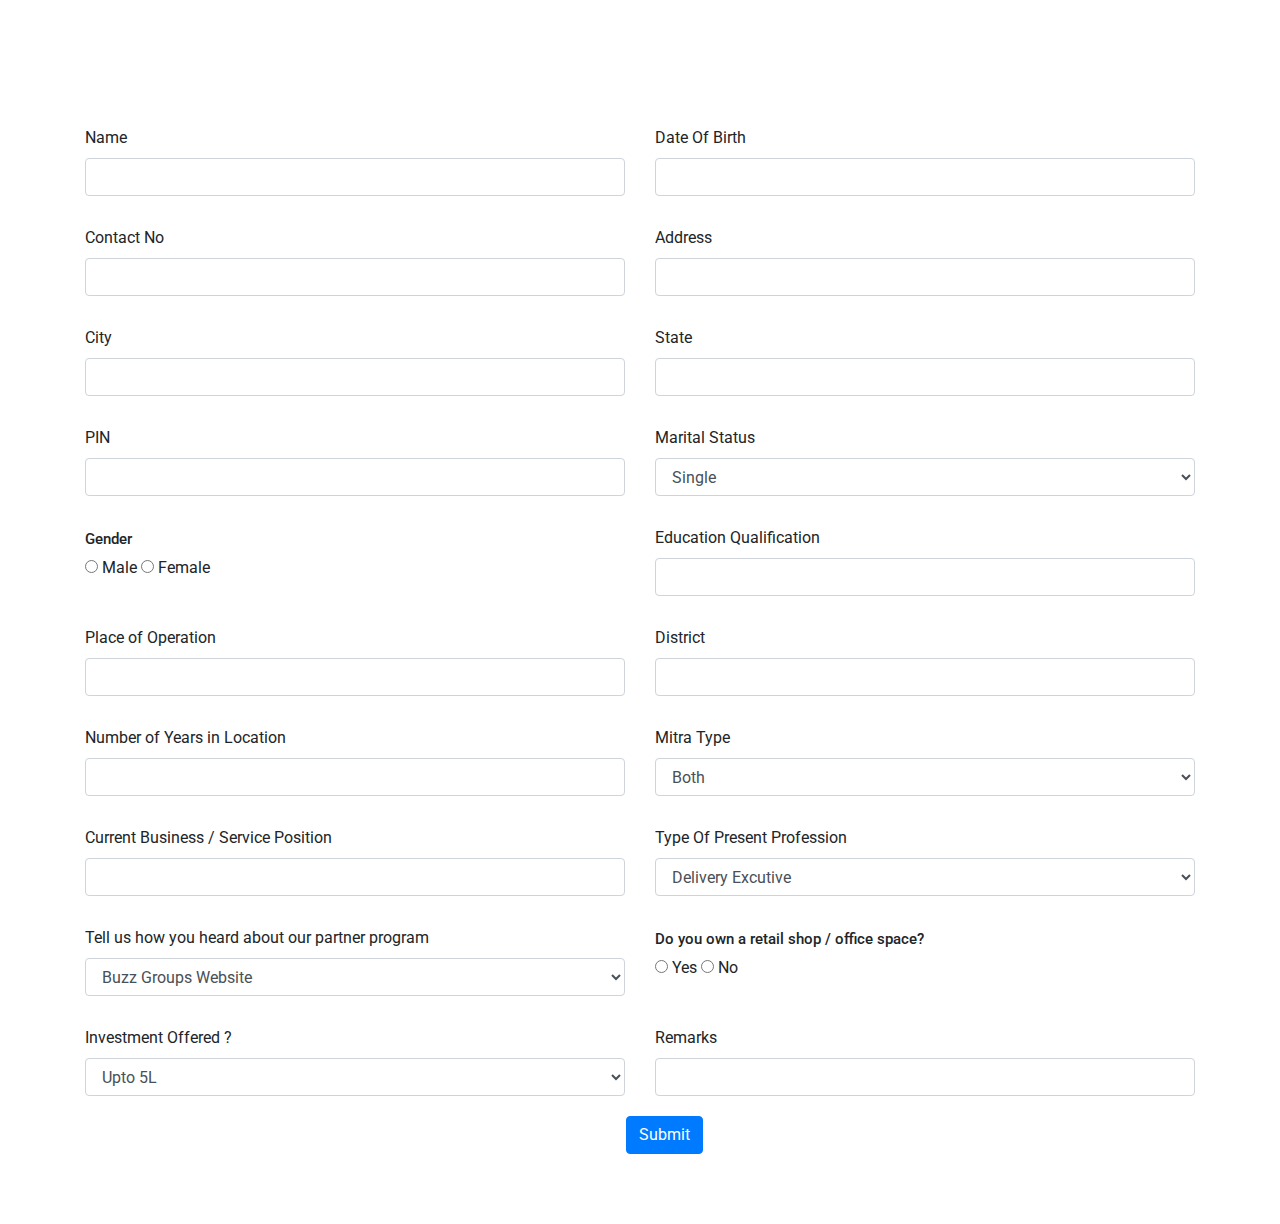
<file: bmread1.html>
<!DOCTYPE html>
<html lang="en">
<head>
    <link rel="stylesheet" href="style.css">
    <meta charset="UTF-8">
    <meta name="viewport" content="width=device-width, initial-scale=1.0">
    <title>Document</title>
     <link rel="stylesheet" href="https://stackpath.bootstrapcdn.com/bootstrap/4.5.2/css/bootstrap.min.css" integrity="sha384-JcKb8q3iqJ61gNV9KGb8thSsNjpSL0n8PARn9HuZOnIxN0hoP+VmmDGMN5t9UJ0Z" crossorigin="anonymous" />
    <script src="https://code.jquery.com/jquery-3.5.1.slim.min.js" integrity="sha384-DfXdz2htPH0lsSSs5nCTpuj/zy4C+OGpamoFVy38MVBnE+IbbVYUew+OrCXaRkfj" crossorigin="anonymous"></script>
    <script src="https://cdn.jsdelivr.net/npm/popper.js@1.16.1/dist/umd/popper.min.js" integrity="sha384-9/reFTGAW83EW2RDu2S0VKaIzap3H66lZH81PoYlFhbGU+6BZp6G7niu735Sk7lN" crossorigin="anonymous"></script>
    <script src="https://stackpath.bootstrapcdn.com/bootstrap/4.5.2/js/bootstrap.min.js" integrity="sha384-B4gt1jrGC7Jh4AgTPSdUtOBvfO8shuf57BaghqFfPlYxofvL8/KUEfYiJOMMV+rV" crossorigin="anonymous"></script>

</head>
<body>
    
 <div class="apply-bg-container">
        <h1 class="apply-now-button">APPLY NOW</h1>
        <div class="small-bg-apply-container">
            <form>
                <div class="container">
                    <div class="row">
                        <div class="col-12 col-md-6">
                            <label for="name">Name</label>
                            <input type="text" class="form-control" id="name" />
                        </div>
                        <div class="col-12 col-md-6">
                            <label for="date">Date Of Birth</label>
                            <input type="text" class="form-control" id="date">
                        </div>
                        <div class="col-12 col-md-6">
                            <label for="contact">Contact No</label>
                            <input type="text" class="form-control" id="contact">
                        </div>
                        <div class="col-12 col-md-6">
                            <label for="adress">Address</label>
                            <input type="text" class="form-control" id="adress">
                        </div>
                        <div class="col-12 col-md-6">
                            <label for="city">City</label>
                            <input type="text" class="form-control" id="city">
                        </div>
                        <div class="col-12 col-md-6">
                            <label for="state">State</label>
                            <input type="text" class="form-control" id="state">
                        </div>
                        <div class="col-12 col-md-6">
                            <label for="pin">PIN</label>
                            <input type="text" class="form-control" id="pin">
                        </div>

                        <div class="col-12 col-md-6">
                            <label for="maritalstatus">Marital Status</label>
                            <select id="maritalstatus" class="form-control">
                                <option value="Active">Single</option>
                                <option>Married</option>
                                <option>Divorced</option>
                                <option>Widowed</option>
                            </select>
                        </div>
                        <div class="col-12 col-md-6">
                            <h1 class="gender-heading mt-1">Gender</h1>
                            <input type="radio" id="male" value="male" name="Gender">
                            <label for="male">Male</label>
                            <input type="radio" id="female" value="female" name="Gender">
                            <label for="female">Female</label>
                        </div>
                        <div class="col-12 col-md-6">
                            <label for="educationalqualification">Education Qualification</label>
                            <input type="text" class="form-control" id="educationalqualification">
                        </div>
                        <div class="col-12 col-md-6">
                            <label for="placeofoperation">Place of Operation</label>
                            <input type="text" class="form-control" id="placeofoperation">
                        </div>
                        <div class="col-12 col-md-6">
                            <label for="district">District</label>
                            <input type="text" class="form-control" id="district">
                        </div>
                        <div class="col-12 col-md-6">
                            <label for="numberofyearsinlocation">Number of Years in Location</label>
                            <input type="text" class="form-control" id="numberofyearsinlocation">
                        </div>
                        <div class="col-12 col-md-6">
                            <label for="mitratype">Mitra Type</label>
                            <select id="mitratype" class="form-control">
                                <option value="Active">Both</option>
                                <option>Active Partner</option>
                                <option>I Want To Be Just Investor</option>
                            </select>
                        </div>
                        <div class="col-12 col-md-6">
                            <label for="currentsbp">Current Business / Service Position</label>
                            <input type="text" class="form-control" id="currentsbp">
                        </div>
                        <div class="col-12 col-md-6">
                            <label for="typeofpp">Type Of Present Profession</label>
                            <select class="form-control" id="typeofpp">
                                <option>Delivery Excutive</option>
                                <option>House Wife</option>
                                <option>Retired Employee</option>
                                <option>Private Employee</option>
                                <option>Travel Agent</option>
                                <option>Realestate Agent</option>
                                <option>Student</option>
                                <option>Dream Catcher</option>
                                <option>Other</option>
                            </select>
                        </div>
                        <div class="col-12 col-md-6">
                            <label for="telluspp">Tell us how you heard about our partner program</label>
                            <select class="form-control" id="telluspp">
                                <option>Buzz Groups Website</option>
                                <option>Buzz Mitra Agent</option>
                                <option>Buzz Employee</option>
                                <option>Social Media</option>
                                <option>Just Dail</option>
                                <option>Other</option>
                            </select>
                        </div>
                        <div class="col-12 col-md-6">
                            <h1 class="gender-heading mt-1">Do you own a retail shop / office space?</h1>
                            <input type="radio" id="yes" value="yes" name="Gender">
                            <label for="yes">Yes</label>
                            <input type="radio" id="no" value="no" name="Gender">
                            <label for="no">No</label>
                        </div>
                        <div class="col-12 col-md-6">
                            <label for="investmentoffered">Investment Offered ?</label>
                            <select class="form-control" id="investmentoffered">
                                <option>Upto 5L</option>
                                <option>6 - 12L</option>
                                <option>13 - 20L</option>
                                <option>Others</option>
                            </select>
                        </div>
                        <div class="col-12 col-md-6">
                            <label for="remarks">Remarks</label>
                            <input type="text" class="form-control" id="remarks">
                        </div>
                    </div>
                </div>
            </form>
            <div class="flex d-flex justify-content-center">
                <!-- <div class="submit-button"> 
                    <a href="/https://yaminikrm.github.io/buzz/index.html#partnerProgramSection">   
                    <button class="btn btn-primary">Back</button>
                     </a>
                </div>-->
                
                <div class="submit-button ml-5">
                    <button class="btn btn-primary">Submit</button>
                </div>
            </div>
        </div>
    </div>



</body>
</html>
</file>
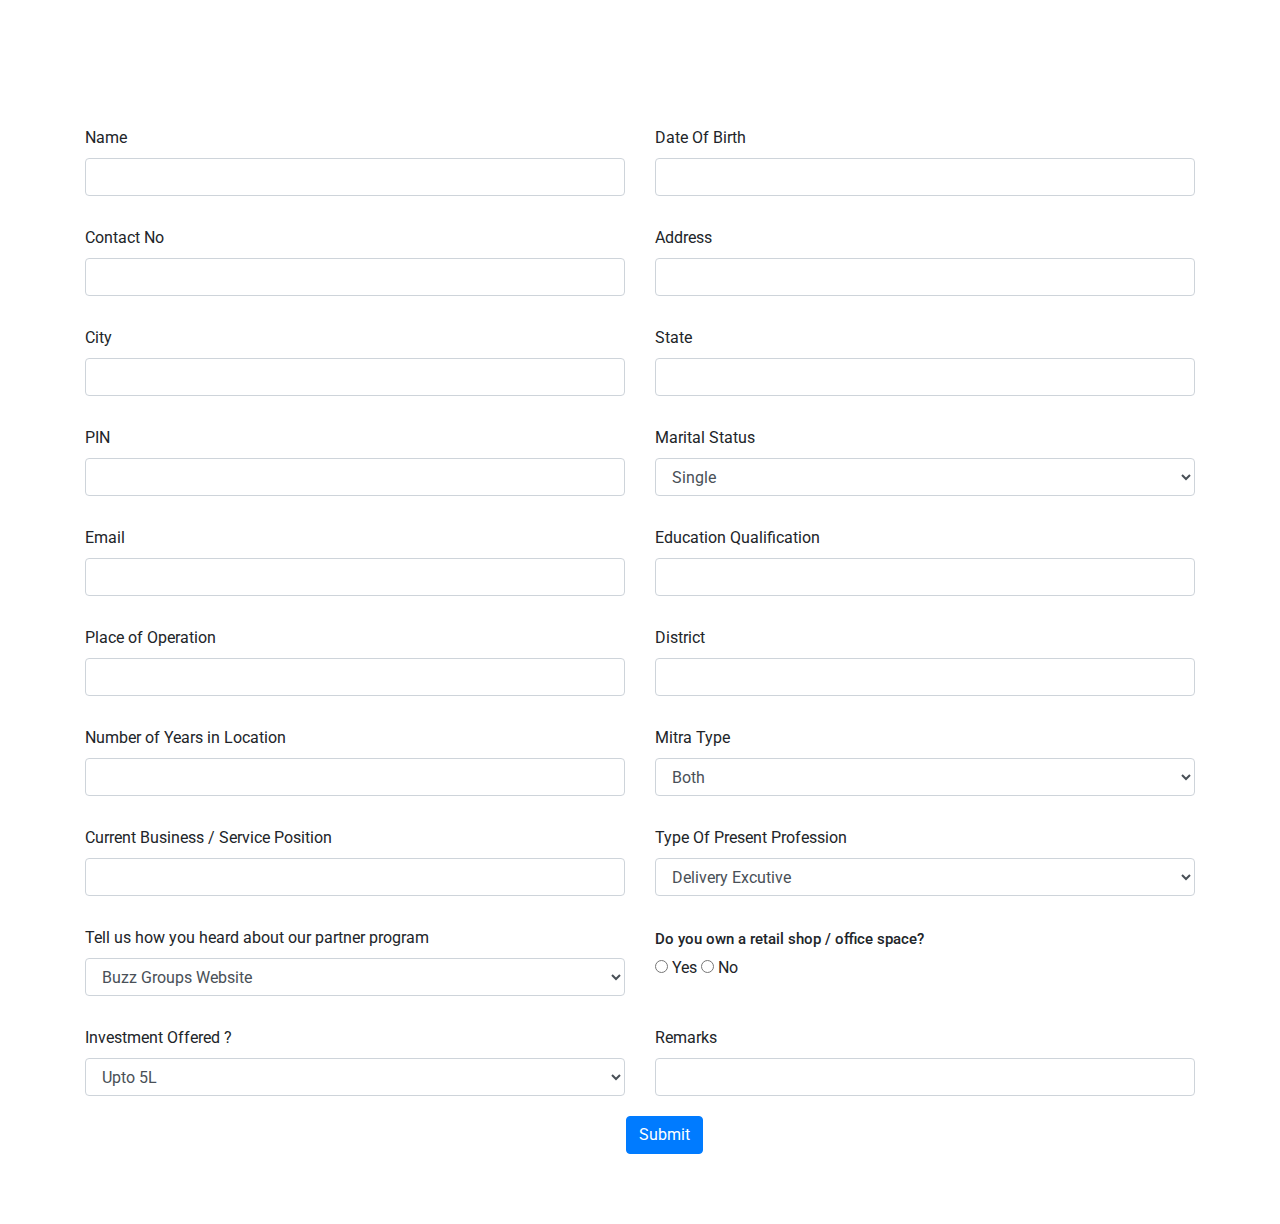
<file: bmread2.html>
<!DOCTYPE html>
<html lang="en">
<head>
    <link rel="stylesheet" href="style.css">
    <meta charset="UTF-8">
    <meta name="viewport" content="width=device-width, initial-scale=1.0">
    <title>Document</title>
         <link rel="stylesheet" href="https://stackpath.bootstrapcdn.com/bootstrap/4.5.2/css/bootstrap.min.css" integrity="sha384-JcKb8q3iqJ61gNV9KGb8thSsNjpSL0n8PARn9HuZOnIxN0hoP+VmmDGMN5t9UJ0Z" crossorigin="anonymous" />
    <script src="https://code.jquery.com/jquery-3.5.1.slim.min.js" integrity="sha384-DfXdz2htPH0lsSSs5nCTpuj/zy4C+OGpamoFVy38MVBnE+IbbVYUew+OrCXaRkfj" crossorigin="anonymous"></script>
    <script src="https://cdn.jsdelivr.net/npm/popper.js@1.16.1/dist/umd/popper.min.js" integrity="sha384-9/reFTGAW83EW2RDu2S0VKaIzap3H66lZH81PoYlFhbGU+6BZp6G7niu735Sk7lN" crossorigin="anonymous"></script>
    <script src="https://stackpath.bootstrapcdn.com/bootstrap/4.5.2/js/bootstrap.min.js" integrity="sha384-B4gt1jrGC7Jh4AgTPSdUtOBvfO8shuf57BaghqFfPlYxofvL8/KUEfYiJOMMV+rV" crossorigin="anonymous"></script>
</head>
<body>
        <div class="apply-bg-container">
        <h1 class="apply-now-button">APPLY NOW</h1>
        <div class="small-bg-apply-container">
            <form>
                <div class="container">
                    <div class="row">
                        <div class="col-12 col-md-6">
                            <label for="name">Name</label>
                            <input type="text" class="form-control" id="name" />
                        </div>
                        <div class="col-12 col-md-6">
                            <label for="date">Date Of Birth</label>
                            <input type="text" class="form-control" id="date">
                        </div>
                        <div class="col-12 col-md-6">
                            <label for="contact">Contact No</label>
                            <input type="text" class="form-control" id="contact">
                        </div>
                        <div class="col-12 col-md-6">
                            <label for="adress">Address</label>
                            <input type="text" class="form-control" id="adress">
                        </div>
                        <div class="col-12 col-md-6">
                            <label for="city">City</label>
                            <input type="text" class="form-control" id="city">
                        </div>
                        <div class="col-12 col-md-6">
                            <label for="state">State</label>
                            <input type="text" class="form-control" id="state">
                        </div>
                        <div class="col-12 col-md-6">
                            <label for="pin">PIN</label>
                            <input type="text" class="form-control" id="pin">
                        </div>

                        <div class="col-12 col-md-6">
                            <label for="maritalstatus">Marital Status</label>
                            <select id="maritalstatus" class="form-control">
                                <option value="Active">Single</option>
                                <option>Married</option>
                                <option>Divorced</option>
                                <option>Widowed</option>
                            </select>
                        </div>
                        <div class="col-12 col-md-6">
                            <label for="email">Email</label>
                            <input type="text" class="form-control" id="email">
                        </div>

                        <div class="col-12 col-md-6">
                            <label for="educationalqualification">Education Qualification</label>
                            <input type="text" class="form-control" id="educationalqualification">
                        </div>
                        <div class="col-12 col-md-6">
                            <label for="placeofoperation">Place of Operation</label>
                            <input type="text" class="form-control" id="placeofoperation">
                        </div>




                        <div class="col-12 col-md-6">
                            <label for="district">District</label>
                            <input type="text" class="form-control" id="district">
                        </div>
                        <div class="col-12 col-md-6">
                            <label for="numberofyearsinlocation">Number of Years in Location</label>
                            <input type="text" class="form-control" id="numberofyearsinlocation">
                        </div>

                        <div class="col-12 col-md-6">
                            <label for="mitratype">Mitra Type</label>
                            <select id="mitratype" class="form-control">
                                <option value="Active">Both</option>
                                <option>Active Partner</option>
                                <option>I Want To Be Just Investor</option>
                            </select>
                        </div>

                        <div class="col-12 col-md-6">
                            <label for="currentsbp">Current Business / Service Position</label>
                            <input type="text" class="form-control" id="currentsbp">
                        </div>

                        <div class="col-12 col-md-6">
                            <label for="typeofpp">Type Of Present Profession</label>
                            <select class="form-control" id="typeofpp">
                                <option>Delivery Excutive</option>
                                <option>House Wife</option>
                                <option>Retired Employee</option>
                                <option>Private Employee</option>
                                <option>Travel Agent</option>
                                <option>Realestate Agent</option>
                                <option>Student</option>
                                <option>Dream Catcher</option>
                                <option>Other</option>
                            </select>
                        </div>


                        <div class="col-12 col-md-6">
                            <label for="telluspp">Tell us how you heard about our partner program</label>
                            <select class="form-control" id="telluspp">
                                <option>Buzz Groups Website</option>
                                <option>Buzz Mitra Agent</option>
                                <option>Buzz Employee</option>
                                <option>Social Media</option>
                                <option>Just Dail</option>
                                <option>Other</option>
                            </select>
                        </div>
                        <div class="col-12 col-md-6">
                            <h1 class="gender-heading mt-1">Do you own a retail shop / office space?</h1>
                            <input type="radio" id="yes" value="yes" name="Gender">
                            <label for="yes">Yes</label>
                            <input type="radio" id="no" value="no" name="Gender">
                            <label for="no">No</label>
                        </div>
                        <div class="col-12 col-md-6">
                            <label for="investmentoffered">Investment Offered ?</label>
                            <select class="form-control" id="investmentoffered">
                                <option>Upto 5L</option>
                                <option>6 - 12L</option>
                                <option>13 - 20L</option>
                                <option>Others</option>
                            </select>
                        </div>
                        <div class="col-12 col-md-6">
                            <label for="remarks">Remarks</label>
                            <input type="text" class="form-control" id="remarks">
                        </div>
                    </div>
                </div>
            </form>
            <div class="flex d-flex justify-content-center">
                <!-- <div class="submit-button">
                    <a href="/index.html#partnerProgramSection">   
                    <button class="btn btn-primary">Back</button>
                    </a>
                </div> -->
                <div class="submit-button ml-5">
                    <button class="btn btn-primary">Submit</button>
                </div>
            </div>
        </div>
    </div>


</body>
</html>
</file>
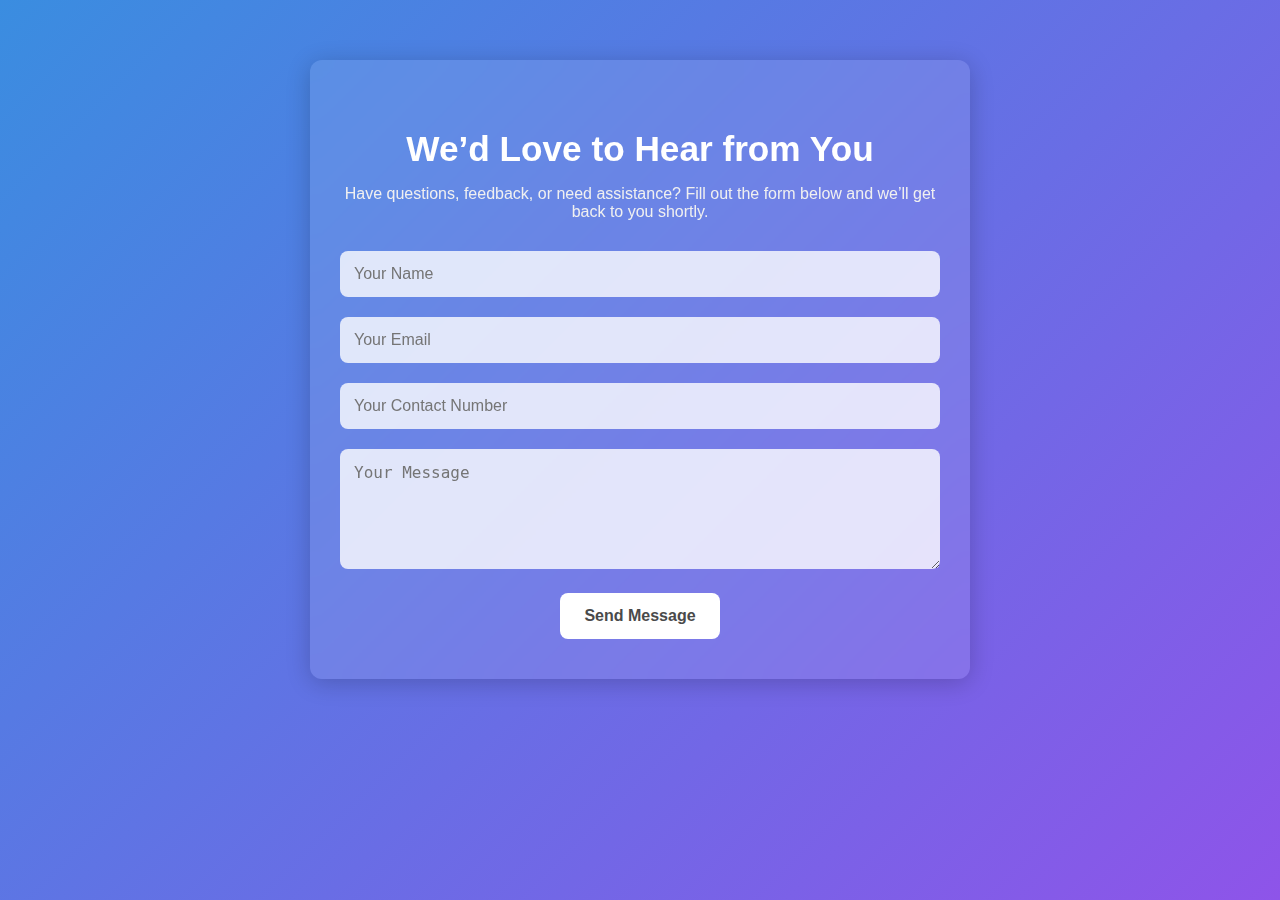
<file: contact.html>
<!DOCTYPE html>
<html lang="en">
<head>
  <meta charset="UTF-8" />
  <meta name="viewport" content="width=device-width, initial-scale=1.0"/>
  <title>Contact Us</title>
  <style>
    body {
      margin: 0;
      font-family: 'Segoe UI', sans-serif;
      background: linear-gradient(135deg, #3a8de0, #8e54e9);
      background-attachment: fixed;
    }

    .contact-section {
      padding: 60px 20px;
      text-align: center;
      color: #fff;
    }

    .contact-container {
      max-width: 600px;
      margin: auto;
      background: rgba(255, 255, 255, 0.1);
      padding: 40px 30px;
      border-radius: 12px;
      box-shadow: 0 4px 25px rgba(0, 0, 0, 0.2);
      backdrop-filter: blur(10px);
    }

    .contact-section h2 {
      font-size: 2.2rem;
      margin-bottom: 10px;
    }

    .contact-subtext {
      margin-bottom: 30px;
      font-size: 1rem;
      color: #f0f0f0;
    }

    .contact-form input,
    .contact-form textarea {
      width: 100%;
      padding: 14px;
      margin-bottom: 20px;
      border: none;
      border-radius: 8px;
      font-size: 1rem;
      box-sizing: border-box;
      outline: none;
      background: rgba(255, 255, 255, 0.8);
      color: #333;
    }

    .contact-form textarea {
      height: 120px;
      resize: vertical;
    }

    .contact-form button {
      background: #ffffff;
      color: #4a4a4a;
      border: none;
      padding: 14px 24px;
      border-radius: 8px;
      cursor: pointer;
      font-size: 1rem;
      font-weight: bold;
      transition: background 0.3s, color 0.3s;
    }

    .contact-form button:hover {
      background: #222;
      color: #fff;
    }

    @media (max-width: 600px) {
      .contact-container {
        padding: 30px 20px;
      }

      .contact-section h2 {
        font-size: 1.8rem;
      }
    }
  </style>
</head>
<body>

  <section class="contact-section">
    <div class="contact-container">
      <h2>We’d Love to Hear from You</h2>
      <p class="contact-subtext">Have questions, feedback, or need assistance? Fill out the form below and we’ll get back to you shortly.</p>

      <form class="contact-form" onsubmit="event.preventDefault(); alert('Thank you! We have received your message.')">
        <input type="text" placeholder="Your Name" required>
        <input type="email" placeholder="Your Email" required>
        <input type="tel" placeholder="Your Contact Number" required pattern="[0-9]{10}" title="Enter 10-digit mobile number">
        <textarea placeholder="Your Message" required></textarea>
        <button type="submit">Send Message</button>
      </form>
    </div>
  </section>

</body>
</html>
</file>
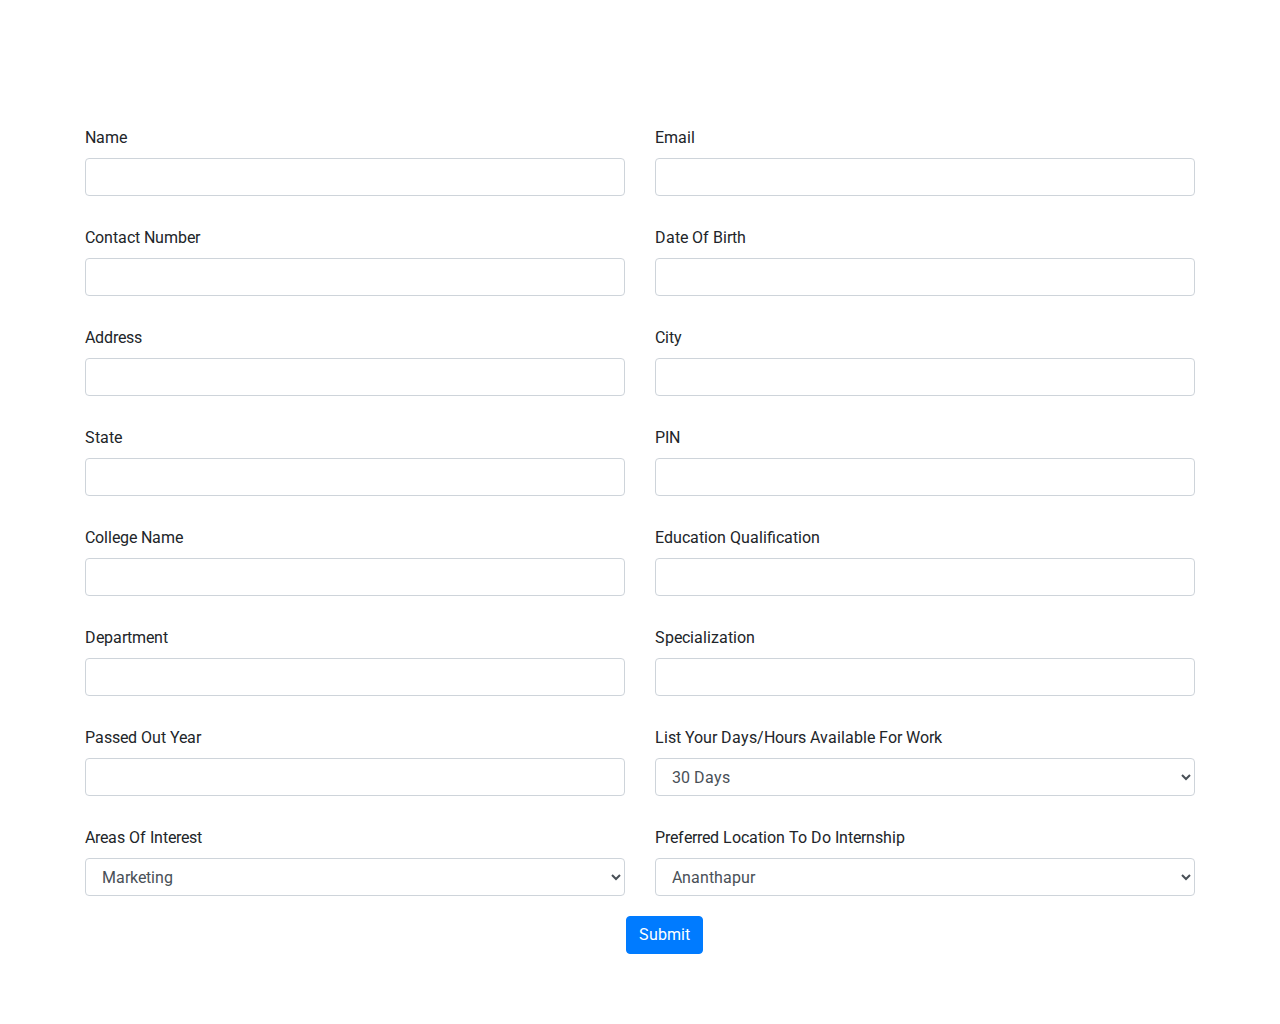
<file: internapply.html>
<!DOCTYPE html>
<html lang="en">
<head>
    <link rel="stylesheet" href="style.css">
    <meta charset="UTF-8">
    <meta name="viewport" content="width=device-width, initial-scale=1.0">
    <title>Document</title>
      <link rel="stylesheet" href="https://stackpath.bootstrapcdn.com/bootstrap/4.5.2/css/bootstrap.min.css" integrity="sha384-JcKb8q3iqJ61gNV9KGb8thSsNjpSL0n8PARn9HuZOnIxN0hoP+VmmDGMN5t9UJ0Z" crossorigin="anonymous" />
    <script src="https://code.jquery.com/jquery-3.5.1.slim.min.js" integrity="sha384-DfXdz2htPH0lsSSs5nCTpuj/zy4C+OGpamoFVy38MVBnE+IbbVYUew+OrCXaRkfj" crossorigin="anonymous"></script>
    <script src="https://cdn.jsdelivr.net/npm/popper.js@1.16.1/dist/umd/popper.min.js" integrity="sha384-9/reFTGAW83EW2RDu2S0VKaIzap3H66lZH81PoYlFhbGU+6BZp6G7niu735Sk7lN" crossorigin="anonymous"></script>
    <script src="https://stackpath.bootstrapcdn.com/bootstrap/4.5.2/js/bootstrap.min.js" integrity="sha384-B4gt1jrGC7Jh4AgTPSdUtOBvfO8shuf57BaghqFfPlYxofvL8/KUEfYiJOMMV+rV" crossorigin="anonymous"></script>

</head>
<body>
    <div class="apply-bg-container shadow">
        <h1 class="apply-now-button">APPLY NOW</h1>
        <div class="small-bg-apply-container">
            <form>
                <div class="container">
                    <div class="row">
                        <div class="col-12 col-md-6">
                            <label for="name">Name</label>
                            <input type="text" class="form-control" id="name" />
                        </div>
                        <div class="col-12 col-md-6">
                            <label for="email">Email</label>
                            <input type="text" class="form-control" id="email">
                        </div>
                        <div class="col-12 col-md-6">
                            <label for="contact">Contact Number</label>
                            <input type="text" class="form-control" id="contact">
                        </div>
                        <div class="col-12 col-md-6">
                            <label for="date">Date Of Birth</label>
                            <input type="text" class="form-control" id="date">
                        </div>
                        <div class="col-12 col-md-6">
                            <label for="adress">Address</label>
                            <input type="text" class="form-control" id="adress">
                        </div>
                        <div class="col-12 col-md-6">
                            <label for="city">City</label>
                            <input type="text" class="form-control" id="city">
                        </div>
                        <div class="col-12 col-md-6">
                            <label for="state">State</label>
                            <input type="text" class="form-control" id="state">
                        </div>
                        <div class="col-12 col-md-6">
                            <label for="pin">PIN</label>
                            <input type="text" class="form-control" id="pin">
                        </div>
                        <div class="col-12 col-md-6">
                            <label for="collegename">College Name</label>
                            <input type="text" class="form-control" id="collegename">
                        </div>
                        <div class="col-12 col-md-6">
                            <label for="educationalqualification">Education Qualification</label>
                            <input type="text" class="form-control" id="educationalqualification">
                        </div>
                        <div class="col-12 col-md-6">
                            <label for="department">Department</label>
                            <input type="text" class="form-control" id="department">
                        </div>
                        <div class="col-12 col-md-6">
                            <label for="specialization">Specialization</label>
                            <input type="text" class="form-control" id="specialization">
                        </div>
                        <div class="col-12 col-md-6">
                            <label for="passedoutyear">Passed Out Year</label>
                            <input type="text" class="form-control" id="passedoutyear">
                        </div>
                        <div class="col-12 col-md-6">
                            <label for="dayswork">List Your Days/Hours Available For Work</label>
                            <select id="dayswork" class="form-control">
                                <option value="Active">30 Days</option>
                                <option>45 Days</option>
                                <option>90 Days & More</option>
                            </select>
                        </div>
                        <div class="col-12 col-md-6">
                            <label for="dayswork">Areas Of Interest</label>
                            <select id="dayswork" class="form-control">
                                <option value="Active">Marketing</option>
                                <option>Finance and Operations</option>
                                <option>HR</option>
                                <option>R & D</option>
                            </select>
                        </div>
                        <div class="col-12 col-md-6">
                            <label for="dayswork">Preferred Location To Do Internship</label>
                            <select id="dayswork" class="form-control">
                                <option value="Active">Ananthapur</option>
                                <option>Hyderabad</option>
                                <option>Kurnool</option>
                                <option>Guntur</option>
                                <option>Vishakapatnam</option>
                                <option>Anywhere In Pan India</option>
                            </select>
                        </div>
                    </div>
                </div>
            </form>
            <div class="flex d-flex justify-content-center">
                <!-- <div class="submit-button"> 
                  <a href="/index.html#careerSection"><button class="btn btn-primary">Back</button></a>
                </div> -->
             
                <div class="submit-button ml-5">
                    <button class="btn btn-primary">Submit</button>
                </div>
            </div>
        </div>
    </div>

</body>
</html>
</file>
<file: style.css>
@import url('https://fonts.googleapis.com/css2?family=Bree+Serif&family=Caveat:wght@400;700&family=Lobster&family=Monoton&family=Open+Sans:ital,wght@0,400;0,700;1,400;1,700&family=Playfair+Display+SC:ital,wght@0,400;0,700;1,700&family=Playfair+Display:ital,wght@0,400;0,700;1,700&family=Roboto:ital,wght@0,400;0,700;1,400;1,700&family=Source+Sans+Pro:ital,wght@0,400;0,700;1,700&family=Work+Sans:ital,wght@0,400;0,700;1,700&display=swap');

/*/////////////////////////////////////
WHATSAP ICON CSS
///////////////////////////////////////*/
.whatsapp-float {
  position: fixed;
  bottom: 20px;
  right: 20px;
  background-color: #25D366;
  color: white;
  width: 60px;
  height: 60px;
  border-radius: 50%;
  display: flex;
  justify-content: center;
  align-items: center;
  font-size: 28px;
  z-index: 1000;
  box-shadow: 0 4px 8px rgba(0, 0, 0, 0.2);
  cursor: pointer;
  transition: transform 0.2s ease;
}

.whatsapp-float:hover {
  transform: scale(1.1);
}








/* NAV BAR -----------r */

.navbar-custom {
    /* background-color: #F1F1F1; */
  background: linear-gradient(to right, #3b2415, #a9742b 70%, #fff 95%);
  box-shadow: 0 2px 10px rgba(0, 0, 0, 0.5);
  margin: 10px auto 40px auto;  /* Less top margin, center horizontally */
  border-radius: 15px;
  width: 95%;
  max-width: 1400px;
  margin-bottom:200px;
}


/* NAV LINKS WITH ICONS */
.navbar-nav .nav-link {
  color:white !important;
  font-weight: 400;
  display: flex;
  align-items: center;
  gap: 4px;
  font-size: 14px;
  padding: 8px 10px;
}
.navbar-nav .nav-link i {
    color: white;
    font-size: 21px;
}

.navbar-nav .nav-link i {
  font-size: 16px;
}

/* NAV LINK HOVER EFFECT */
.navbar-nav .nav-link:hover {
  color: #000 !important;
}

/* ICONS OUTSIDE NAV (e.g. Login, Contact) */
.login-icon,
.contact-icon {
  color: white; 
  font-size: 1.6rem;
  margin-left: 6px;
}

.login-icon:hover,
.contact-icon:hover {
  color: black;
}

/* LOGO STYLING */
.navbar-logo {
  height: 35px;
  max-width: 150px;
  padding-left: 10px;
}

/* DROPDOWN MENU STYLING */
.dropdown-menu {
  background-color: #fff;
  border-radius: 8px;
  min-width: 180px;
  box-shadow: 0 4px 8px rgba(0, 0, 0, 0.2);
}

.dropdown-item {
  color: #333;
  font-weight: 500;
}

.dropdown-item:hover {
  background-color: #f1f1f1;
  color: #000;
}

/* NAV ITEM SPACING */
.nav-item {
  padding-left: 3px;
}

/* RESPONSIVE TWEAKS FOR SMALL SCREENS */
@media (max-width: 768px) {
  .navbar-logo {
    margin-top: 10px;
  }

  .navbar-nav .nav-link {
    font-size: 13px;
    gap: 3px;
    padding: 6px 8px;
  }

  .navbar-nav .nav-link i {
    font-size: 14px;
  }
}

html {
  scroll-behavior: smooth;
  scroll-padding-top: 100px; /* Height of your navbar + a little buffer */
}



/* NAV BAR */
.navbar-custom {
  background: linear-gradient(to right, #3b2415, #a9742b 70%, #fff 95%);
  box-shadow: 0 2px 10px rgba(0, 0, 0, 0.5);
  margin: 10px auto 40px auto;
  border-radius: 15px;
  width: 95%;
  max-width: 1400px;
  margin-bottom: 60px; /* 👈 200px → 60px */
}

.nav-bar-white-container {
  min-height: 80px;  /* 👈 fixed 20vh ki baduluga minimum height */
  padding: 10px 0;
}

/* Responsive */
@media (max-width: 768px) {
  .navbar-custom {
    margin-bottom: 30px; /* 👈 smaller gap for mobile */
  }
  .nav-bar-white-container {
    min-height: auto; /* 👈 mobile lo auto adjust */
    padding: 8px 0;
  }
}










/*/////////////////////////////
KNOW US SECTION-------r
///////////////////////////////*/

.know-us-section {
    padding: 20px;
    /* height: 80vh; */
    padding-bottom: 40px;
    background-size: cover;

}

.know-us-image-icon {
    height: 170px;
    width: 260px;
}

@media(min-width:768px) {
    .know-us-image-icon {
        height: 320px;
        width: 500px;

    }
}

.knowus-heading {
    font-family: Lucida Handwriting;
    font-weight: bold;
    padding-right: 15px;
    font-size: 25px;
}

.knowus-paragraph1 {
    font-family: roboto;
    /* font-weight: bold; */
    padding-right: 26px;
}

.knowus-paragraph2 {
    font-family: roboto;
    padding-right: 15px;
    padding: 30px;
}

.more-know-button {
    font-family: Roboto;
    border-style: none;
    font-weight: bold;
    padding: 7px;
    border-radius: 20px;
    margin-bottom: 10px;
    font-size: 10px;
    background-color: white;
    color: black;
    border: 2px solid black;
    
}

.highlight {
    font-family: Georgia;
    font-weight: bold;
    font-size: 10px;
}
@media (max-width:768px) {
    .highlight {
    font-family: Georgia;
    font-weight: bold;
    font-size: 15px;
}
    
}

@media (min-width:768px) {
    .knowus-heading {
         font-family: system-ui;
        /* font-weight: bold; */
        padding-right: 15px;
        font-size: 35px;
    }

    .knowus-paragraph1 {
        font-family: roboto;
        /* font-weight: bold; */
        font-size:14px;
        padding-top: 20px;
    }

    .display-section {
        display: flex;
        flex-direction: row;
        align-items: center;
        padding: 20px;
        /* margin-left: 260px; */
    }

    .highlight {
        font-family: "Gill Sans", sans-serif;
        font-weight: bold;
        font-size: 16px;
        margin-top:10px;
    }

    .more-know-button {
        font-family: Roboto;
        border-style: none;
        font-weight: bold;
        padding: 6px;
        border-radius: 20px;
        margin-top: 60px;
        font-size: 15px;
        background-color: black;
        color:white;
        border: 2px solid black;
        
    }
}


/* Small devices fixes */
@media (max-width: 767px) {
    /* Reduce extra spaces under highlights */
    .highlight {
        font-size: 14px;
        margin: 5px 0;   /* reduces large gaps */
        display: block;
        text-align: center;
    }

    /* Adjust paragraphs */
    .knowus-paragraph1,
    .knowus-paragraph2 {
        padding: 10px;   /* reduce big padding */
        font-size: 13px;
        text-align: center;
    }

    /* Show the button properly on mobile */
    .more-know-button {
        display: inline-block; 
        /* margin: 15px auto 0 auto;  center the button */
        padding: 8px 16px;
        font-size: 12px;
        background-color: black;   /* keep contrast */
        color: white;
        border: 2px solid black;
        margin: 15px auto 30px auto;  /* <-- added extra bottom space */
    }

    /* Stack items vertically */
    .display-section {
        display: flex;
        flex-direction: column;
        align-items: center;
        padding: 10px;
    }

    /* Center the image */
    .know-us-image-icon {
        display: block;
        margin: 0 auto 15px auto;
        width: 80%;   /* responsive */
        height: auto;
        
    }
    .know-us-section {
    padding: 20px;
    height: 85vh;
    background-size: cover;

}

}










/*///////////////////////
WHY BUZZ GROUPS-----r
////////////////////////*/

.why-buzz-groups-section-heaidng {
    font-family: system-ui;
    font-weight: bold;
    font-size: 20px;
    text-align: center;
}

@media(min-width:768px) {
    .why-buzz-groups-section-heaidng {
        font-family: system-ui;
        font-weight: bold;
        text-align: center;
        font-size: 32px;
        color: black;
        padding-bottom: 18px;
        padding-top: 30px;

    }
}

.small-container {
    background-color: #ffffff;
    padding-bottom: 60px;
}

.why-choose-content {
    font-family: Roboto;
    font-size: 18px;
    color: white;
    padding-left: 35px;
}

@media (max-width:768px) {
    .why-choose-content {
        font-family: Roboto;
        font-size: 12px;
        padding-left: 18px;
    }
}

.small-cards {
    background-color: hsl(0, 0%, 100%);
    border-radius: 15;
    margin-bottom: 10px;
}



.card-heading::after {
  content: '';
  position: absolute;
  bottom: -5px;
  left: 0;
  width: 0%;
  height: 2px;
  background-color: black;
  transition: width 0.8s ease-in-out;
}

.card-heading.underline-visible::after {
  width: 100%;
}



.card-explination {
    font-family: Roboto;
    font-size: 15px;
}

@media (max-width:768px) {
    .card-explination {
        font-family: Roboto;
        font-size: 12px;

    }
}



.service-logo {
  height: 75px;
  width: 70px;
  margin-bottom: 10px; /* Already exists */
  display: block;
  margin-left: auto;
  margin-right: auto;
}

.card-heading {
    display: inline-block; /* ✅ Only as wide as the text */
  position: relative;
  /* display: block; ✅ So it appears below the image */
  font-size: 16px;
  font-weight: bold;
  color: black;
  margin-top: 10px;   /* ✅ This gives space from image */
  margin-bottom: 10px; /* Optional, space before explanation */
}
@media (max-width: 768px) {
    .why-buzz-groups-section-heaidng {
        font-size: 18px;
        padding-top: 25px;   /* ✅ Added top spacing only for small devices */
        padding-bottom: 15px;
    }

    .small-container {
        padding-top: 10px;   /* ✅ ensure the section has some breathing room */
        padding-bottom: 40px;
    }
    #homeSection,
#ourServiceSection {
    margin: 0;
    padding: 0;
}

#homeSection {
    margin-bottom: 0 !important;
    padding-bottom: 0 !important;
}

#ourServiceSection {
    margin-top: 0 !important;
    /* padding-top: 20px;  heading ki konchem breathing space matrame */
}

}












/*//////////////////////////
CAREER CSS----r
/////////////////////////*/

.internship-big-container {
    background-color: #ffffff;
    /* margin: 25px; */
    height:100vh;
    margin-top:50px;
    margin-bottom: 50px;
}


.career-img {
    height: 150px;
}

@media(min-width:768px) {
    .career-img {
        height: 59vh;
    }
}

.career-heading {
    font-family: system-ui;
    font-weight: bold;
    font-size: 20px;
    
}

.career-paragraph {
    font-family: Roboto;
    font-size: 12px;
}


.eligibilty-heading {
    font-family: Roboto;
    text-decoration: underline;
    font-weight: bold;
    font-size: 15px;
}

.eligibility-paragraph {
    font-family: Roboto;

}

@media(min-width:768px) {

    .career-heading {
        font-family: system-ui;
        font-weight: bold;
        font-size: 35px;
        margin-top: 100px;
    }

    .career-paragraph {
        font-family: Roboto;
        font-size: 14px;
       
    }
}

.career-small-container {
    background-color: #ffffff;
    text-align: center;
    padding: 15px;
    margin-top: 0px;
    padding-top: 0px;
    padding-bottom: 60px;
}

.career-small-container-heading {
    font-family: system-ui;
    /* text-decoration: underline; */
    font-size: 17px;
    font-weight: bold;

}

.career-small-container-paragraph {
    font-family: Roboto;
    font-size: 12px;
}

@media(min-width:768px) {
    .career-small-container-heading {
        font-family: system-ui;
        /* text-decoration: underline; */
        font-size: 25px;
        font-weight: bold;
    }

    .career-small-container-paragraph {
        font-family: Roboto;
        font-size: 13px;
        text-align: center;
        
    }
}

.intern-program-heading {
    text-decoration: underline;
    font-family: 'Segoe UI', sans-serif;
    font-weight: bold;
    font-size: 15px;
}

.intern-program-paragraph {
    font-family: Roboto;
    font-size: 13px;
}

.intern-button {
  background: radial-gradient(circle at bottom left, #f7c35f, #a66f1d); 
  border-radius: 6px;     /* Smooth rounded corners */
  color:white;            /* Text color - black */
  font-family: 'Roboto', sans-serif;
  font-weight: 600;
  font-size: 12px;
  padding: 6px 12px;      /* Balanced padding */
  cursor: pointer;
  transition: all 0.3s ease;
  box-shadow: 2px 2px 6px rgba(0, 0, 0, 0.1); Soft shadow */
  
}

/* Center image and text on small devices */
@media(max-width: 767px) {
    .career-img {
        display: block;
        margin: 0 auto;  /* centers image horizontally */
    }

    .career-heading,
    .career-paragraph {
        text-align: center; /* centers text */
    }
}


@media(max-width: 767px) {
    .career-small-container-heading {
        margin-top: 20px;  /* small devices lo heading ki paina gap */
    }
}












/* =============================
 Partner Program Section CSS  -------r
 ============================= */

.partner-program-container {
    background-color: #ffffff;
    background-position: center;
    padding: 20px;
    border-radius: 10px;
}

/* Headings & Paragraphs */
.franchise-enquiry-heaidng {
    font-family: system-ui;
    font-weight: bold;
    font-size: 20px;
    margin-bottom: 10px;
    color: #000000;
    text-align: center;
}

.franchise-enquiry-paragraph,
.franchise-enquiry-paragraph2 {
    font-family: Roboto, sans-serif;
    font-size: 13px;
    font-weight: bold;
    line-height: 1.6;
    color: #333333;
    text-align: center;
}

hr {
    margin-top: 5px;
    margin-bottom: 5px;
}

/* Image */
.opportunity-img {
    width: 100%;
    height: auto;
    border-radius: 10px;
    margin-top: 15px;
}

/* ========================= */
/*  Buzz Mithra Section CSS  */
/* ========================= */

.buzz-mitra-container {
    background-color: #ffffff;
    margin: 20px 0;
    padding: 20px;
    border-radius: 10px;
    box-shadow: 0px 4px 10px rgba(0,0,0,0.1);
}

/* Images */
.buzz-mitra-img1,
.buzz-mitra-img2 {
    width: 100%;
    height: auto;
    border-radius: 10px;
    margin-bottom: 15px;
}

/* Text styles */
.Buzz-Mithra-agent-heading {
    font-family: system-ui;
    text-decoration: underline;
    font-weight: bold;
    font-size: 16px;
    margin-bottom: 10px;
    color: #000000;
}

.Buzz-Mithra-agent-paragraph {
    font-family: sans-serif;
    font-size: 13px;
    line-height: 1.5;
    margin-bottom: 15px;
    color: #444444;
}

/* Button */
.read-more-button {
    background-color: black;
    font-family: 'Roboto', sans-serif;
    border: none;
    border-radius: 20px;
    font-size: 13px;
    color: #ffffff;
    padding: 6px 12px;
    cursor: pointer;
    box-shadow: 0 4px 8px rgba(0, 0, 0, 0.2);
    transition: all 0.3s ease;
}

.read-more-button:hover {
    transform: scale(1.05);
}

/* ========================== */
/*  Responsive Media Queries  */
/* ========================== */

/* Small Devices (Mobiles <576px) */
@media (max-width: 575.98px) {
    .franchise-enquiry-heaidng {
        font-size: 18px;
    }
    .franchise-enquiry-paragraph,
    .franchise-enquiry-paragraph2 {
        font-size: 12px;
    }
    .Buzz-Mithra-agent-heading {
        font-size: 14px;
    }
    .Buzz-Mithra-agent-paragraph {
        font-size: 12px;
    }
    .read-more-button {
        font-size: 12px;
        padding: 5px 10px;
    }
}

/* Medium Devices (Tablets 576px–768px) */
@media (min-width: 576px) and (max-width: 767.98px) {
    .franchise-enquiry-heaidng {
        font-size: 22px;
    }
    .franchise-enquiry-paragraph,
    .franchise-enquiry-paragraph2 {
        font-size: 14px;
    }
    .Buzz-Mithra-agent-heading {
        font-size: 16px;
    }
    .Buzz-Mithra-agent-paragraph {
        font-size: 13px;
    }
    .opportunity-img,
    .buzz-mitra-img1,
    .buzz-mitra-img2 {
        height: auto;
    }
}

/* Large Devices (Laptops ≥768px) */
@media (min-width: 768px) and (max-width: 991.98px) {
    .franchise-enquiry-heaidng {
        font-size: 26px;
        padding-top: 40px;
    }
    .franchise-enquiry-paragraph {
        font-size: 15px;
        padding-top: 20px;
    }
    .franchise-enquiry-paragraph2 {
        font-size: 15px;
        margin-top: -15px;
    }
    .opportunity-img,
    .buzz-mitra-img1,
    .buzz-mitra-img2 {
        height: 45vh;
        object-fit: cover;
    }
}

/* Extra Large Devices (Desktops ≥992px) */
@media (min-width: 992px) and (max-width: 1199.98px) {
    .franchise-enquiry-heaidng {
        font-size: 30px;
    }
    .franchise-enquiry-paragraph,
    .franchise-enquiry-paragraph2 {
        font-size: 16px;
    }
    .opportunity-img,
    .buzz-mitra-img1,
    .buzz-mitra-img2 {
        height: 50vh;
        object-fit: cover;
    }
}

/* XXL Screens (≥1200px) */
@media (min-width: 1200px) {
    .franchise-enquiry-heaidng {
        font-size: 34px;
    }
    .Buzz-Mithra-agent-heading {
        font-size: 22px;
    }
    .Buzz-Mithra-agent-paragraph {
        font-size: 17px;
    }
}
















/************************* INNER SECTIONS *************************************/

/*/////////////////////
KNOW US INNER SECTION CSS
///////////////////////*/

.about-us-background-container {
    background-image: url("https://res.cloudinary.com/dlcuxbo8m/image/upload/v1744370551/Download_Abstract_background_dark_and_black_overlaps_002_for_free_tg1tok.jpg");
    background-size: cover;
    padding: 15px;
    padding-bottom: 30px;
    padding-top: 20px;
}

.aboutus-heaidng {
    font-family: Roboto;
    font-weight: bold;
    color: #ffffff;
}

.aboutus-img-icon {
    height: 150px;
    border-radius: 25px;
}

.know-us-paragraph {
    font-family: Roboto;
    color: #ffffff;
}

.acheivement-img-icon {
    height: 490px;
    border-top-left-radius: 25px;
}

.member-of-femta-heaidng {
    font-family: Roboto;
    color: #ffffff;
    font-size: 25px;
    text-decoration: underline;
}

.femta-paragraph {
    font-family: Roboto;
    color: #ffffff;
    font-size: 18px;
}

.back-button {
    border-style: none;
    background-color: white;
    font-family: Roboto;
    font-weight: bold;
    border-radius: 15px;
    height: 40px;
    width: 70px;
    margin-top: 30px;
}

@media(max-width:768px) {
    .aboutus-heaidng {
        font-family: Roboto;
        font-weight: bold;
        color: #ffffff;
        font-size: 18px;
    }

    .aboutus-img-icon {
        height: 150px;
        border-radius: 25px;
    }

    .know-us-paragraph {
        font-family: Roboto;
        color: #ffffff;
        font-size: 10px;
    }

    .acheivement-img-icon {
        height: 300px;
        border-top-left-radius: 25px;
    }

    .member-of-femta-heaidng {
        font-family: Roboto;
        color: #ffffff;
        font-size: 10px;
        text-decoration: underline;
    }

    .femta-paragraph {
        font-family: Roboto;
        color: #ffffff;
        font-size: 10px;
    }

}











/*/////////////////////
 BUZZ HOLIDAS INNER CSS 
//////////////////////*/

.buzz-holidays-container {
    display: flex;
    flex-direction: row;
    align-items: center;
    background-color: #F1F1F1;
    border-radius: 10px;
    border: 1px solid black;
    padding: 15px;
    margin: 10px auto;
    max-width: 800px;
    box-shadow: 0 2px 5px rgba(0, 0, 0, 0.1);
    transition: transform 0.3s ease, box-shadow 0.3s ease;
}

.buzz-holidays-container:hover {
    transform: scale(1.03);
    box-shadow: 0 4px 12px rgba(0, 0, 0, 0.2);
    opacity: 0.95;
}

.holidays-images {
    width: 180px;
    height: 180px;
    object-fit: cover;
    border-radius: 10px;
    margin-right: 15px;
}

.holiday-text-content {
    flex: 1;
    text-align: center;
}

@media (max-width: 768px) {
    .buzz-holidays-container {
        flex-direction: column;
        text-align: center;
    }

    .holidays-images {
        width: 100%;
        height: 200px;
        margin-right: 0;
        margin-bottom: 10px;
    }

    .holiday-text-content {
        width: 100%;
    }
}


/*holidays section*/
.buzz-holidays-heading {
    color: white;
    font-family: Serif;
    font-style: italic;
    font-weight: bold;
    padding-top: 150px;
}

.bh-nfo-container {
    background-image: url("https://res.cloudinary.com/dlcuxbo8m/image/upload/v1750934513/Free_Wallpaper_Tourist_Attractions_Background_Images_Cartoon_Around_The_World_Background_Picture_Photo_Background_PNG_and_Vectors_ei1anu.jpg");
    background-size: cover;
    text-align: center;
    
}

.bh-info-image {
    height: 30vh;
    padding-top: 25px;
    padding-bottom: 25px;
    border-top-left-radius: 40px;
    border-bottom-right-radius: 30px;
}
.what-buzzholidayz-do-heading{
    color:black;
}
.what-buzzholidayz-do-paragraph{
 color:black;
}

@media (min-width:768px) {
    
    .bh-nfo-container {
        background-image: url("https://res.cloudinary.com/dlcuxbo8m/image/upload/v1751010635/Flat_design_travel_background___Free_Vector-Picsart-AiImageEnhancer_ernbsf.png");
        background-size: cover;
        text-align: center;
        height: 100vh;
        padding: 20px;
    }

    .bh-info-image {
        height: 65vh;
        width:700px;
        padding-top: 10px;
        border-top-left-radius: 120px;
        border-bottom-right-radius: 140px;
    }

}


.big-international-container {
    background-image: url("https://res.cloudinary.com/dlcuxbo8m/image/upload/a_90/v1746526981/%D0%9E%D0%B1%D0%BE%D0%B8_iOS_iPhone_11_12_13_14_15_16_Pro_Max_buv0g0.jpg");
    padding-bottom: 20px;
    padding-top: 10px;
}

.international-destination-heading {
    font-family: Lucida Handwriting;
    font-size: 35px;
    color: white;
    text-align: center;
}

.domestic-destination-heading{
       font-family: Lucida Handwriting;
        font-size: 35px;
        color: white;
        text-align: center;
    }

.buzz-holidays-trips-container {
  background-color:white;
    border-radius: 10px;
}

.buzz-holidays-trips-container {
    transition: transform 0.3s ease-in-out, box-shadow 0.3s ease-in-out;
}

.buzz-holidays-trips-container:hover {
    transform: scale(1.1);
    box-shadow: 0px 4px 10px rgba(0, 0, 0, 0.2);
}

.buzz-holidays-trips-container:hover {
    transform: scale(1.1) rotate(5deg);
    opacity: 0.9;
}

.holidays-images-icon {
    height: 190px;
}

.days-small-conatiner {
    background-color: #74886b;
    border-radius: 5px;
    width: 90px;
}

.days-paragraph {
    font-family: Roboto;
    text-align: center;
    color: white;
    padding: 2px;
    font-size: 10px;
     background: radial-gradient(circle at bottom left, #f7c35f, #a66f1d); 
}

.description-holidays {
    font-family: sans-serif;
    font-size: 9px;
}

.destination-heading {
    font-family: system-ui;
    font-size: 10px;
    font-weight:bold;
}

@media(min-width:768px) {
    .holidays-images-icon{
        height: 195px;
    }

    .description-holidays {
        font-family: sans-serif;
        font-size: 12px;
    }

    .destination-heading {
        font-family: system-ui;
        font-size: 15px;
        font-weight:bold;
    }

    .international-destination-heading {
        font-family: Lucida Handwriting;
        font-size: 35px;
        color: white;
        text-align: center;
    }
    .domestic-destination-heading{
       font-family: Lucida Handwriting;
        font-size: 35px;
        text-align: center;
        color:white;
    }
}

.big-domestic-container {
    background-image: url("https://res.cloudinary.com/dlcuxbo8m/image/upload/v1751007128/Above_the_Clouds_y8okct.png");
    padding-bottom: 20px;
    padding-top: 20px;
}












/*////////////////////////
FOREX INNER SECTION CSS 
////////////////////////*/

.forex-card-container {
    background-image: url("https://res.cloudinary.com/dlcuxbo8m/image/upload/v1750923728/Money_transfer__Global_Currency._Stock_Exchange_fu31b8.jpg");
    background-size: cover;
    padding-bottom: 15px;
}

.forex-heading {
    font-family: Georgia, serif;
    color: white;
    font-size: 17px;
    padding-top: 40px;
    width: 160px;
    padding-left: 20px;
}

@media(min-width:768px) {
    .forex-card-container {
        background-image: url("https://res.cloudinary.com/dlcuxbo8m/image/upload/v1750923728/Money_transfer__Global_Currency._Stock_Exchange_fu31b8.jpg");
        background-size: cover;
        height: 80vh;
    }

    .forex-heading {
        font-family: Georgia, serif;
        color: white;
        font-size: 40px;
        padding-top: 160px;
        width: 450px;
        padding-left: 30px;
        text-align: end;
    }

}

.second-background-container {
    background-image: url("https://res.cloudinary.com/dlcuxbo8m/image/upload/v1747037464/Download_premium_vector_of_Futuristic_global_network_technology_vector_by_Kappy_about_background_blue_background_neon_circle_and_technology_background_1055195_ynmlcb.jpg");
    background-size: cover;
    padding: 15px;
}

.buzz-forex-second-bg-container-img {
    height: 35vh;
    width: 250px;
}

@media(min-width:768px) {
    .buzz-forex-second-bg-container-img {
        height: 58vh;
        width: 450px;
        margin-left: 37px;
    }
}

.list-style-type {
     font-family: 'Open Sans', sans-serif;
}

.travel-smart-buzz-heading {
   font-family: 'Bree Serif', serif;
    font-weight: bold;
    font-size: 18px;
    text-decoration: underline;
}

.travel-smart-img-icon {
    width: 100%;
    height: auto;
}

.travel-smart-img-icon2 {
    width: 100%;
    height: auto;
}

@media(min-width:768px) {
    .travel-smart-img-icon {
        height: 30vh;
    }

    .travel-smart-img-icon2 {
        height: 33vh;
    }
}

.quote-container {
    background-image: url("https://res.cloudinary.com/dlcuxbo8m/image/upload/v1745132093/Business_background_with_various_money_symbol_Clip_Art_32144423_iweut4.jpg");
    background-size: cover;
    height: 40vh;
    margin-top: 20px;
}

.quote-heading {
    font-family: 'Lobster', cursive;
    font-weight: bold;
    color: white;
    font-size: 20px;
    text-align: center;
    padding: 60px;
}

@media (min-width:768px) {
    .quote-container {
        background-image: url("https://res.cloudinary.com/dlcuxbo8m/image/upload/v1750926143/Untitled_design_42_nujymp.png");
        background-size: cover;
        height: 60vh;
        margin-top: 20px;
    }

    .quote-heading {
        font-family: 'Lobster', cursive;
        font-weight: bold;
        color: white;
        font-size: 40px;
        text-align: center;
        padding: 60px;
        padding-top: 230px;

    }
} 



/*////////////////////////
FINSERVE INNER SECTION CSS
////////////////////////*/

.finserve-container {
    background-image: url("https://res.cloudinary.com/dlcuxbo8m/image/upload/v1745142604/Premium_Photo___Pen_lying_with_dollars_on_paper_with_printed_word_insurance_twrkxy.jpg");
    background-size: cover;
    background-position: center;
    height: auto;
    padding: 200px 20px;
}

.second-finserve-container {
    background-image: url("https://res.cloudinary.com/dlcuxbo8m/image/upload/v1745148952/Premium_Vector___Simple_blue_color_background_vector_for_business_tncl0o.jpg");
    background-size: cover;
    background-position: center;
    padding: 20px 15px;
}

/* Headings & Paragraphs */
.buzz-finserve-heading {
    font-family: system-ui;
    font-weight: bold;
    font-size: 28px;
    text-align: center;
    color: #000;
    padding: 20px 10px 10px;
    background: radial-gradient(circle at bottom left, #f7c35f, #a66f1d);
    -webkit-background-clip: text;
    -webkit-text-fill-color: transparent;
    display: inline-block;
}

.buzz-finserve-paragraph {
    font-family: "Gill Sans", sans-serif;
    font-size: 14px;
    text-align: center;
    color: #000;
}

/* Offering Section */
.offering-heading {
    font-family: system-ui;
    font-weight: bold;
    font-size: 16px;
    text-decoration: underline;
    text-align: center;
    margin-top: 20px;
}

.services-list {
    font-family: Roboto, sans-serif;
    font-size: 14px;
    padding-left: 15px;
}

/* Insurance Content Block */
.all-insurances-container {
    background-image: url("https://res.cloudinary.com/dlcuxbo8m/image/upload/v1745150109/download_28_vz5ynq.jpg");
    background-size: cover;
    background-position: center;
    padding: 20px 10px;
}

.life-insurance-heading {
    font-family: system-ui;
    font-weight: bold;
    font-size: 20px;
    text-decoration: underline;
    text-align: center;
    margin-top: 15px;
     background: radial-gradient(circle at bottom left, #f7c35f, #a66f1d);
    -webkit-background-clip: text;
    -webkit-text-fill-color: transparent;
    display: inline-block;

}

.life-insurance-paragraph {
    font-family: "Gill Sans", sans-serif;
    font-size: 13px;
    text-align: center;
    margin-top: 10px;
}

/* Image Styling */
.service-img {
    height: auto;
    width:100%;
    border-radius: 30px;
    margin-top: 50px;

}

/* Responsive Overrides for Larger Devices */
@media(min-width: 768px) {
    .buzz-finserve-heading {
        font-size: 35px;
    }

    .buzz-finserve-paragraph {
        font-size: 18px;
    }

    .offering-heading {
        font-size: 18px;
        text-align: left;
        padding-left: 30px;
    }

    .services-list {
        font-size: 15px;
        padding-left: 50px;
    }

    .life-insurance-heading {
        text-align: left;
        padding-left: 20px;
        font-size: 18px;
    }

    .life-insurance-paragraph {
        text-align: left;
        padding-left: 20px;
        font-size: 15px;
    }

     .service-img {
        height: 300px;
        width:530px;
        border-radius: 30px;
        margin-top: 50px;
    }
  
}





/*////////////////////////////////
 ONE MNTH INTERNSHIP APPLY SECTION
 ////////////////////////////////*/

.apply-bg-container {
    background-image: url("https://res.cloudinary.com/dlcuxbo8m/image/upload/v1744629496/Blue_Minimalist_Texture_Background_Wallpaper_Image_For_Free_Download_-_Pngtree_mlapqi.jpg");
    background-size: cover;
    padding: 50px;

}

.small-bg-apply-container {
    background-color: white;
    padding: 20px;
}

.form-control-label {
    font-family: Roboto;
    font-weight: bold;
}

.submit-button {
    text-align: center;
    margin-top: 20px;
}

.apply-now-button {
    font-family: Roboto;
    color: white;
    font-weight: bold;
    text-align: center;
}

.gender-heading {
    font-family: Roboto;
    font-size: 15px;
}





/*/////////////////////////////////////
BUZZ MITRA READ1 SECTION CSS
////////////////////////////////////*/

.apply-bg-container {
    background-image: url("https://res.cloudinary.com/dlcuxbo8m/image/upload/v1744629496/Blue_Minimalist_Texture_Background_Wallpaper_Image_For_Free_Download_-_Pngtree_mlapqi.jpg");
    background-size: cover;
    padding: 50px;

}

.small-bg-apply-container {
    background-color: white;
    padding: 20px;
}

.form-control-label {
    font-family: Roboto;
    font-weight: bold;
}

.submit-button {
    text-align: center;
    margin-top: 20px;
}

.apply-now-button {
    font-family: Roboto;
    color: white;
    font-weight: bold;
    text-align: center;
}

.gender-heading {
    font-family: Roboto;
    font-size: 15px;
}





/*////////////////////////////
BUZZ MITRA READ2 SECTION CSS
///////////////////////////*/

.apply-bg-container {
    background-image: url("https://res.cloudinary.com/dlcuxbo8m/image/upload/v1744629496/Blue_Minimalist_Texture_Background_Wallpaper_Image_For_Free_Download_-_Pngtree_mlapqi.jpg");
    background-size: cover;
    padding: 50px;

}

.small-bg-apply-container {
    background-color: white;
    padding: 20px;
}

.form-control-label {
    font-family: Roboto;
    font-weight: bold;
}

.submit-button {
    text-align: center;
    margin-top: 20px;
}

.apply-now-button {
    font-family: Roboto;
    color: white;
    font-weight: bold;
    text-align: center;
}

.gender-heading {
    font-family: Roboto;
    font-size: 15px;
}

 .collage-image {
      width: 100%;
      max-width: 600px;
      cursor: pointer;
      box-shadow: 0 4px 8px rgba(0,0,0,0.3);
      border-radius: 10px;
    transition: transform 0.3s ease, box-shadow 0.3s ease;

    }
    .collage-image:hover {
    transform: scale(1.03);
    box-shadow: 0 6px 15px rgba(0, 0, 0, 0.4);
  }





 







/* Sticky Navbar ----r*/
    .buzz-navbar {
      background: #222;
      color: #fff;
      padding: 15px 30px;
      font-size: 20px;
      position: sticky;
      top: 0;
      z-index: 100;
    }

    /* Popup Container */
    #buzz-service-popup {
      position: fixed;
      top: 60px;
      right: 34px;
      background: #ffffff;
      box-shadow: 0 8px 30px rgba(0, 0, 0, 0.1);
      padding: 16px;
      display: none;
      flex-wrap: wrap;
      justify-content: center;
      gap: 30px;
      z-index: 999;
      border-radius: 0 0 16px 16px;
      max-width: 600px;
      transition: all 0.5s ease;
      
    }

    #buzz-service-popup.popup-visible {
      display: flex;
    }

    /* Logo Icons */
    .buzz-service-logo {
      width: 60px;
      height: 50px;
      border-radius: 50%;
      object-fit: contain;
      background-color: white;
      padding: 5px;
      transition: transform 0.3s ease, box-shadow 0.3s ease;
      
    }

   

    /* Generic Sections */
    .buzz-section {
      padding: 80px 20px;
      max-width: 1000px;
      margin: auto;
    }

    /* Responsive Styles */
    @media (max-width: 768px) {
      .buzz-service-logo {
        width: 70px;
        height: 70px;
      }

      #buzz-service-popup {
        max-width: 90%;
      }
    }


    @media (max-width: 768px) {
  /* Smaller icons */
  .buzz-service-logo {
    width: 45px;   /* reduced size */
    height: 45px;
    padding: 3px;
  }

}

















   /* FOOTER-------r */
.footer {
  background-color: #ffffff;
  color: #000000;
  padding: 50px 20px 20px;
  position: relative;
}

.footer .container {
  max-width: 1200px;
  margin: auto;
  display: grid;
  grid-template-columns: repeat(auto-fit, minmax(220px, 1fr));
  gap: 60px;
  align-items: start;
}

.footer-col h4 {
  font-size: 20px;
  font-weight: bold;
  color: #f7c948;
  margin-bottom: 15px;
}

.footer-col ul {
  list-style: none;
  padding: 0;
  margin: 0;
}

.footer-col ul li {
  margin-bottom: 10px;
}

.footer-col ul li a {
  text-decoration: none;
  color: #000000;
  transition: color 0.3s ease;
}

.footer-col ul li a:hover {
  color: #f7c948;
}

.footer .logo {
  height: 90px;
  margin-top: 40px;
}

.details p {
  margin: 5px 0;
  font-size: 14px;
  color: #000000;
}

.footer-bottom {
  display: flex;
  justify-content: flex-end;
  align-items: center;
  gap: 30px;
  margin-top: 30px;
  flex-wrap: wrap;
  max-width: 1200px;
  margin-inline: auto;
  margin-right: 60px;
}

.footer-bottom .company-name {
  margin-right: 0;
  font-size: 14px;
  color: #000000;
}

.company-name {
  text-align: center;
  padding-top: 50px;
}

.forex-cards-container-big {
  margin-bottom: 50px;
}

#info-container h3 {
  font-size: 22px;
  font-weight: bold;
  color: #333;
  margin-bottom: 25px;
  text-align: center;
}

/* ====================== SOCIAL BAR ====================== */
.social-bar {
  position: absolute;
  top: 50%;
  right: 0;
  transform: translateY(-50%);
  display: flex;
  flex-direction: column;
  z-index: 9999;
}

.social-bar a {
  display: flex;
  align-items: center;
  justify-content: flex-start;
  background-color: #333;
  color: white;
  text-decoration: none;
  padding: 12px;
  font-size: 18px;
  border-radius: 25px 0 0 25px;
  margin: 5px 0;
  transition: all 0.3s ease;
  width: 45px;
  overflow: hidden;
}

.social-bar a:hover {
  width: 150px;
}

.social-bar a i {
  min-width: 25px;
  text-align: center;
}

.social-bar a span {
  margin-left: 8px;
  white-space: nowrap;
  opacity: 0;
  transition: opacity 0.3s ease;
}

.social-bar a:hover span {
  opacity: 1;
}

/* Social brand colors */
.facebook:hover { background-color: #3b5998; }
.twitter:hover { background-color: #1da1f2; }
.instagram:hover { background-color: #e1306c; }
.linkedin:hover { background-color: #0077b5; }
.youtube:hover { background-color: #ff0000; }



/* ====================== RESPONSIVE ====================== */
@media (max-width: 992px) {
  .footer .container {
    gap: 40px;
  }
  .footer-bottom {
    justify-content: center;
    text-align: center;
    margin-right: 0;
  }
  .footer .logo {
    height: 75px;
  }
}

@media (max-width: 768px) {
  .footer {
    text-align: center;
    padding: 20px 10px; /* reduce padding */
  }

  .footer .container {
    grid-template-columns: 1fr;
    gap: 20px; /* reduce vertical spacing between sections */
  }

  .footer-col {
    margin-bottom: 15px; /* less gap between sections */
  }

  .footer .logo {
    height: 60px;
    margin-top: 15px;
  }

  .footer-bottom {
    flex-direction: column;
    gap: 8px; /* less spacing */
    margin-top: 15px;
  }

  /* ---- REMOVE bottom bar conversion ---- */
  .social-bar {
    position: absolute;  /* same as desktop */
    top: 50%;
    right: 0;
    transform: translateY(-50%);
    flex-direction: column;
    background: none;
    padding: 0;
    border-radius: 0;
    box-shadow: none;
  }

  .social-bar a {
    width: 45px;
    border-radius: 25px 0 0 25px;
    margin: 5px 0;
    padding: 12px;
    justify-content: flex-start;
  }

  .social-bar a span {
    display: inline-block;
    opacity: 0;
  }

  .social-bar a:hover span {
    opacity: 1;
  }
}










/* review-----r */
    
.carousel-container {
  width: 100%;
  overflow: hidden;
  position: relative;
  height: 520px;
  display: flex;
  align-items: center;
}

.carousel-track {
  display: flex;
  flex-wrap: nowrap;
  gap: 20px;
  will-change: transform;
}

.card {
  min-width: 200px;
  height: 270px;
  background: #fff;
  overflow: hidden;
  flex-shrink: 0;
  transition: transform 0.3s ease, z-index 0.3s ease;
  z-index: 1;
  border-radius: 12px;
}

.card img {
  width: 100%;
  height: 100%;
  object-fit: cover;
}

.card.focused {
  transform: scale(1.4);
  z-index: 10;
}

/* 📱 Responsive Adjustments */

/* Tablets */
@media (max-width: 992px) {
  .carousel-container {
    height: 420px;
  }

  .card {
    min-width: 160px;
    height: 220px;
  }

  .card.focused {
    transform: scale(1.25);
  }
}

/* Large Mobiles */
@media (max-width: 768px) {
  .carousel-container {
    height: 360px;
  }

  .card {
    min-width: 140px;
    height: 200px;
  }

  .card.focused {
    transform: scale(1.2);
  }
}

/* Small Mobiles */
@media (max-width: 576px) {
  .carousel-container {
    height: 300px;
  }

  .card {
    min-width: 120px;
    height: 180px;
  }

  .card.focused {
    transform: scale(1.15);
  }
}

/* Extra Small Phones */
@media (max-width: 400px) {
  .carousel-container {
    height: 250px;
  }

  .card {
    min-width: 100px;
    height: 150px;
  }

  .card.focused {
    transform: scale(1.1);
  }
}









/* -------- HOME SECTION rrrrrrrrrrr-------- */
.investment-container {
    max-width: 100%;
    padding: 40px 20px;
}

.investment-row {
    display: flex;
    align-items: center;       /* vertical center alignment */
    justify-content: center;   /* equal spacing */
    gap: 40px;
    flex-wrap: wrap;
    flex-direction: row;       /* Default row layout for medium+ screens */
}

.investment-video-wrapper {
    flex: 1 1 350px;
    display: flex;
    justify-content: center;
}

.investment-video {
    width: 100%;
    max-width: 400px;
    aspect-ratio: 1/1;         /* Square shape for big screens */
    object-fit: cover;
    border-radius: 15px;
}

.investment-text-wrapper {
    flex: 1 1 300px;
    text-align: left;          /* Desktop & medium: left aligned */
}

.gold-heading {
    font-family: 'Playfair Display', serif;
    font-size: clamp(2rem, 5vw, 4rem); /* Responsive font size */
    font-weight: 900;
    text-transform: uppercase;
    letter-spacing: 4px;
    background: linear-gradient(90deg, #b8860b, #ffd700, #b8860b);
    background-size: 200% auto;
    -webkit-background-clip: text;
    -webkit-text-fill-color: transparent;
    animation: shine 3s linear infinite, floatZoom 3s ease-in-out infinite;
    margin: 0;
}

/* Gradient Animation */
@keyframes shine {
    to {
        background-position: 200% center;
    }
}

@keyframes floatZoom {
    0%, 100% {
        transform: scale(1) translateY(0);
    }
    50% {
        transform: scale(1.05) translateY(-5px);
    }
}

/* --- Responsive --- */

/* Tablets & Medium Screens (768px - 992px) */
@media (max-width: 992px) {
    .investment-text-wrapper {
        text-align: center;   /* Keep text center in tablets */
    }
}

/* Small Mobiles (<768px) */
@media (max-width: 768px) {
    .investment-container {
        padding-top: 70px;    /* Extra gap from navbar */
    }

    .investment-row {
        flex-direction: column;  /* Stack vertically */
        gap: 20px;
    }

    .investment-video {
        max-width: 100%;
        aspect-ratio: 16/9;   /* Widescreen looks better on small devices */
        border-radius: 10px;
    }

    .investment-text-wrapper {
        text-align: center;
        margin-top: 10px;
        margin-bottom: 0 !important;
        padding-bottom: 0 !important;
    }

    .gold-heading {
        font-size: clamp(1.5rem, 6vw, 2.5rem); /* Smaller for mobiles */
        letter-spacing: 2px;
    }
}










/*//////////////////////////
SERVICES CSS 
//////////////////////////*/

/* MAIN CONTAINER */
.services-container {
    padding: 10px;
    background-size: cover;
    /* background-color: #25D366; */
    /* margin-top: 140px; */
    margin-bottom:20px;
   
}

@media (min-width: 768px) {
    .services-container {
        height: 90vh;
        padding-top: 20px;
    }
}

/* HEADER */
.services-small-container {
    text-align: center;
}

.ourservice-heading {
    font-family: system-ui;
    font-weight: bold;
    font-size: 20px;
    padding-top:50px;
}

@media (min-width: 768px) {
    .ourservice-heading {
        font-size: 32px;
        padding-bottom: 60px;
    }
}

/* FLEX GRID FIX */
.row {
    display: flex;
    flex-wrap: wrap;
    justify-content: center;
    gap: 30px 0;
}

.col-md-3 {
    display: flex;
    flex-direction: column;
    align-items: center;
}

/* UNIFORM ICON STYLE */
.service-icon {
    width: 180px;
    height: 130px;
    object-fit: contain;
    display: block;
    margin: 0 auto 15px auto;
    transition: transform 0.3s ease, box-shadow 0.3s ease;
}

.service-icon:hover {
    transform: scale(1.05);
    box-shadow: 0px 8px 20px rgba(0, 0, 0, 0.2);
}

@media (max-width: 768px) {
    .service-icon {
        width: 150px;
        height: 110px;
    }
}

/* BUTTON STYLE */
.button-name {
    font-family: Roboto, sans-serif;
    font-weight: 900;
    background: radial-gradient(circle at bottom left, #f7c35f, #a66f1d); 
    min-width: 180px;
    text-align: center;
    color: white;
    border: none;
}

/* MENU ITEM TEXT */
.styling-menu {
    font-family: sans-serif;
    font-weight: bold;
    font-size: 15px;
}

/* DROPDOWN MENU STYLE */
.dropdown-menu {
    border-radius: 0;
    padding: 10px 0;
}


/* Hover lo dropdown open cheyadam */
.dropdown:hover .dropdown-menu {
    display: block;
    margin-top: 0; /* gap avoid cheyadam kosam */
}

/* Button hover kuda active look maintain cheyadam */
.dropdown:hover .btn {
    background: radial-gradient(circle at bottom left, #f7c35f, #a66f1d);
    color: white;
}









    
/*/////////////////////
 OUR TEAM CSS ---r
/////////////////////*/

 .leadership-section {
      display: flex;
      padding: 50px 5%;
      gap: 40px;
      flex-wrap: wrap;
      background-color: #0f2c5b;
      color: white;
    }
    .left-content {
      flex: 1;
      min-width: 300px;
    }
    .left-content h2 {
      font-size: 36px;
      font-weight: 700;
      margin-bottom: 20px;
    }
    .left-content p {
      font-size: 16px;
      line-height: 1.6;
    }

    .team-container {
      flex: 2;
      display: flex;
      flex-direction: row;
      justify-content: space-between;
      gap: 20px;
      align-items: flex-start; /* align top */
      flex-wrap: nowrap;
    }

    .team-card {
      text-align: center;
      width: 30%;
    }

    .team-card img {
      width: 100%;
      height: 310px;
      object-fit: cover;
      display: block;
      border-radius: 10px;
    }

   
    @media (max-width: 992px) {
      .leadership-section {
        flex-direction: column;
        padding: 30px 20px;
      }
      .team-container {
        flex-direction: column;
        align-items: center;
      }
      .team-card {
        width: 100%;
        max-width: 350px;
      }
    }
    .vision-paragraph{
        font-family: roboto;
    
    }
    .goal-our-team{
    font-weight: bold;
    font-size:18px
   }
.team-name {
  font-family: 'Quicksand', sans-serif;
  font-size: 13px;
  color: white;
  text-transform: uppercase;
  margin: 0;
  padding-top: 20px;
  font-weight: 400;
  letter-spacing: 1.5px;
}

.team-role {
  font-family: 'Poppins', sans-serif;
  font-weight: 300;
  font-size: 11.5px;
  color:white;
  text-transform: uppercase;
  margin-top: 5px;
  letter-spacing: 0.5px;
}

@media (max-width: 576px) {
  .team-card img {
    object-fit: cover;
    object-position: top;   /* Image ni top nunchi adjust cheyyali */
  }
}
</file>
